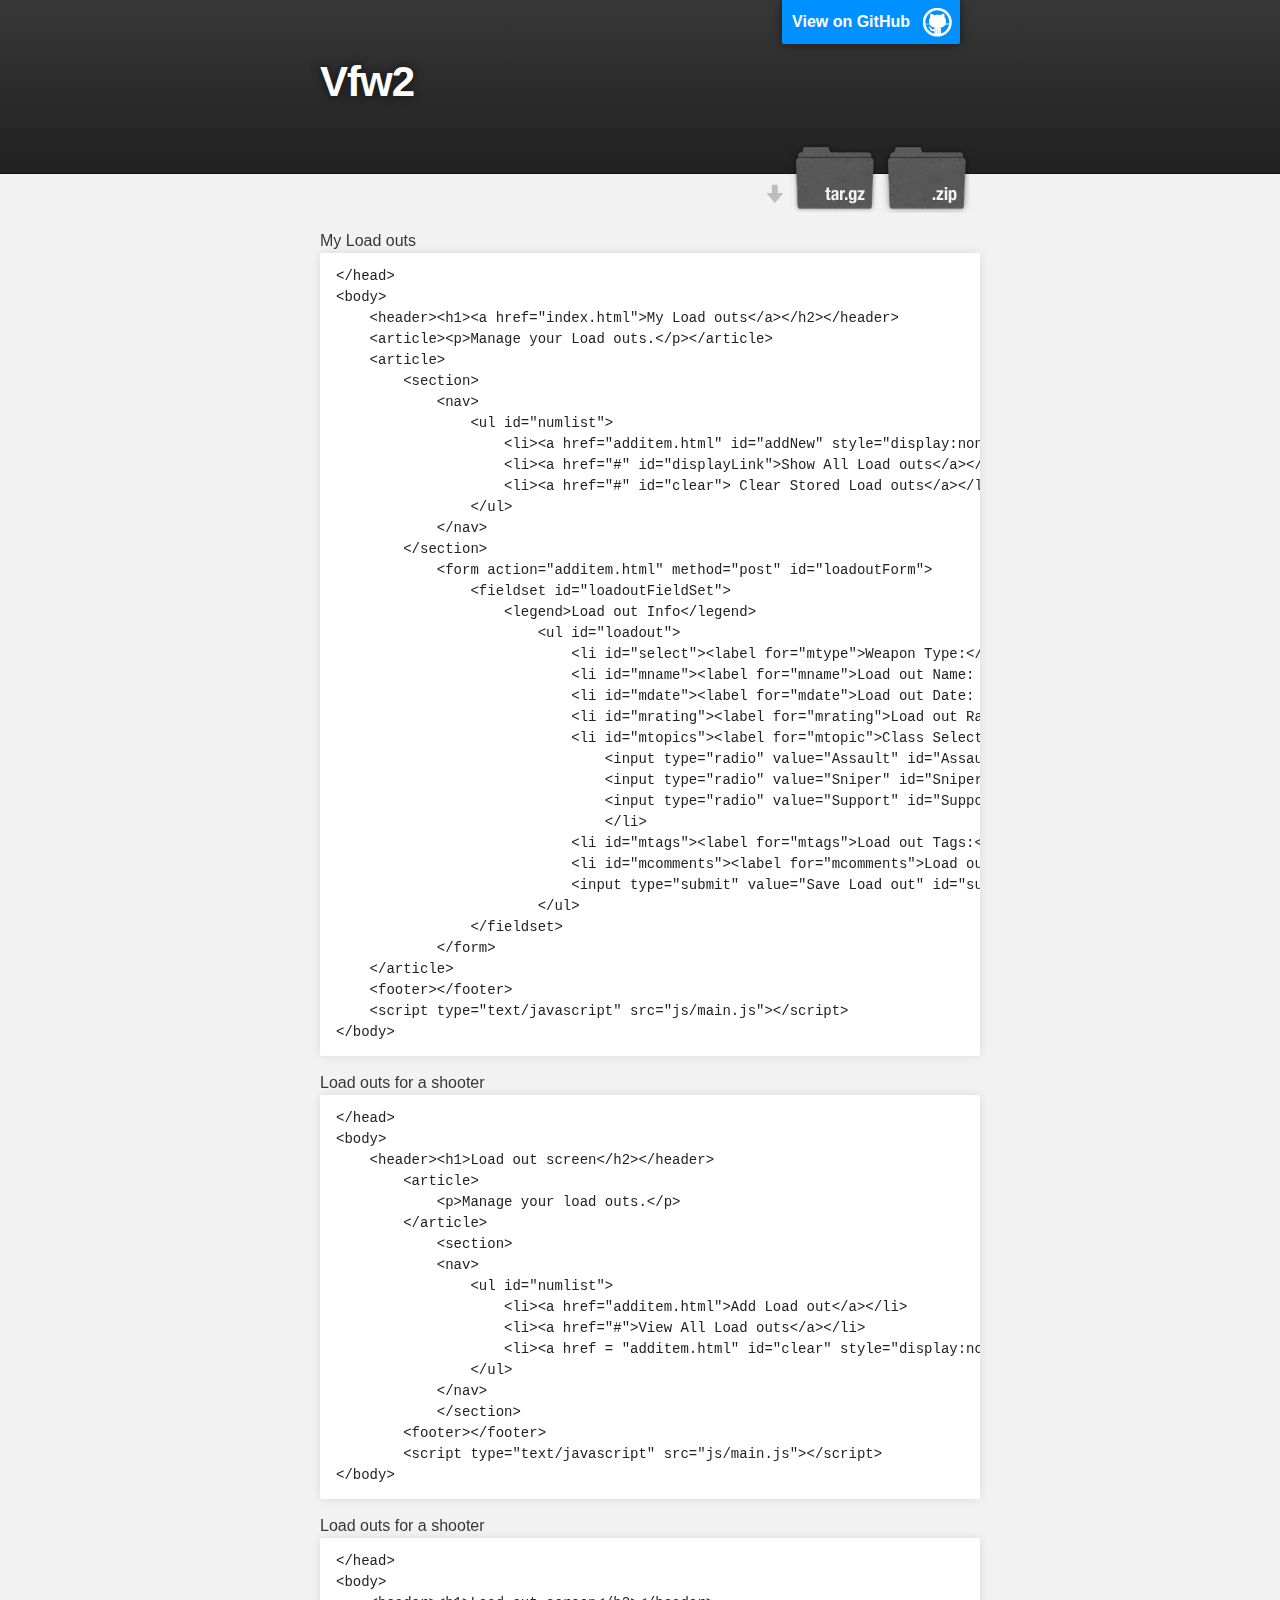
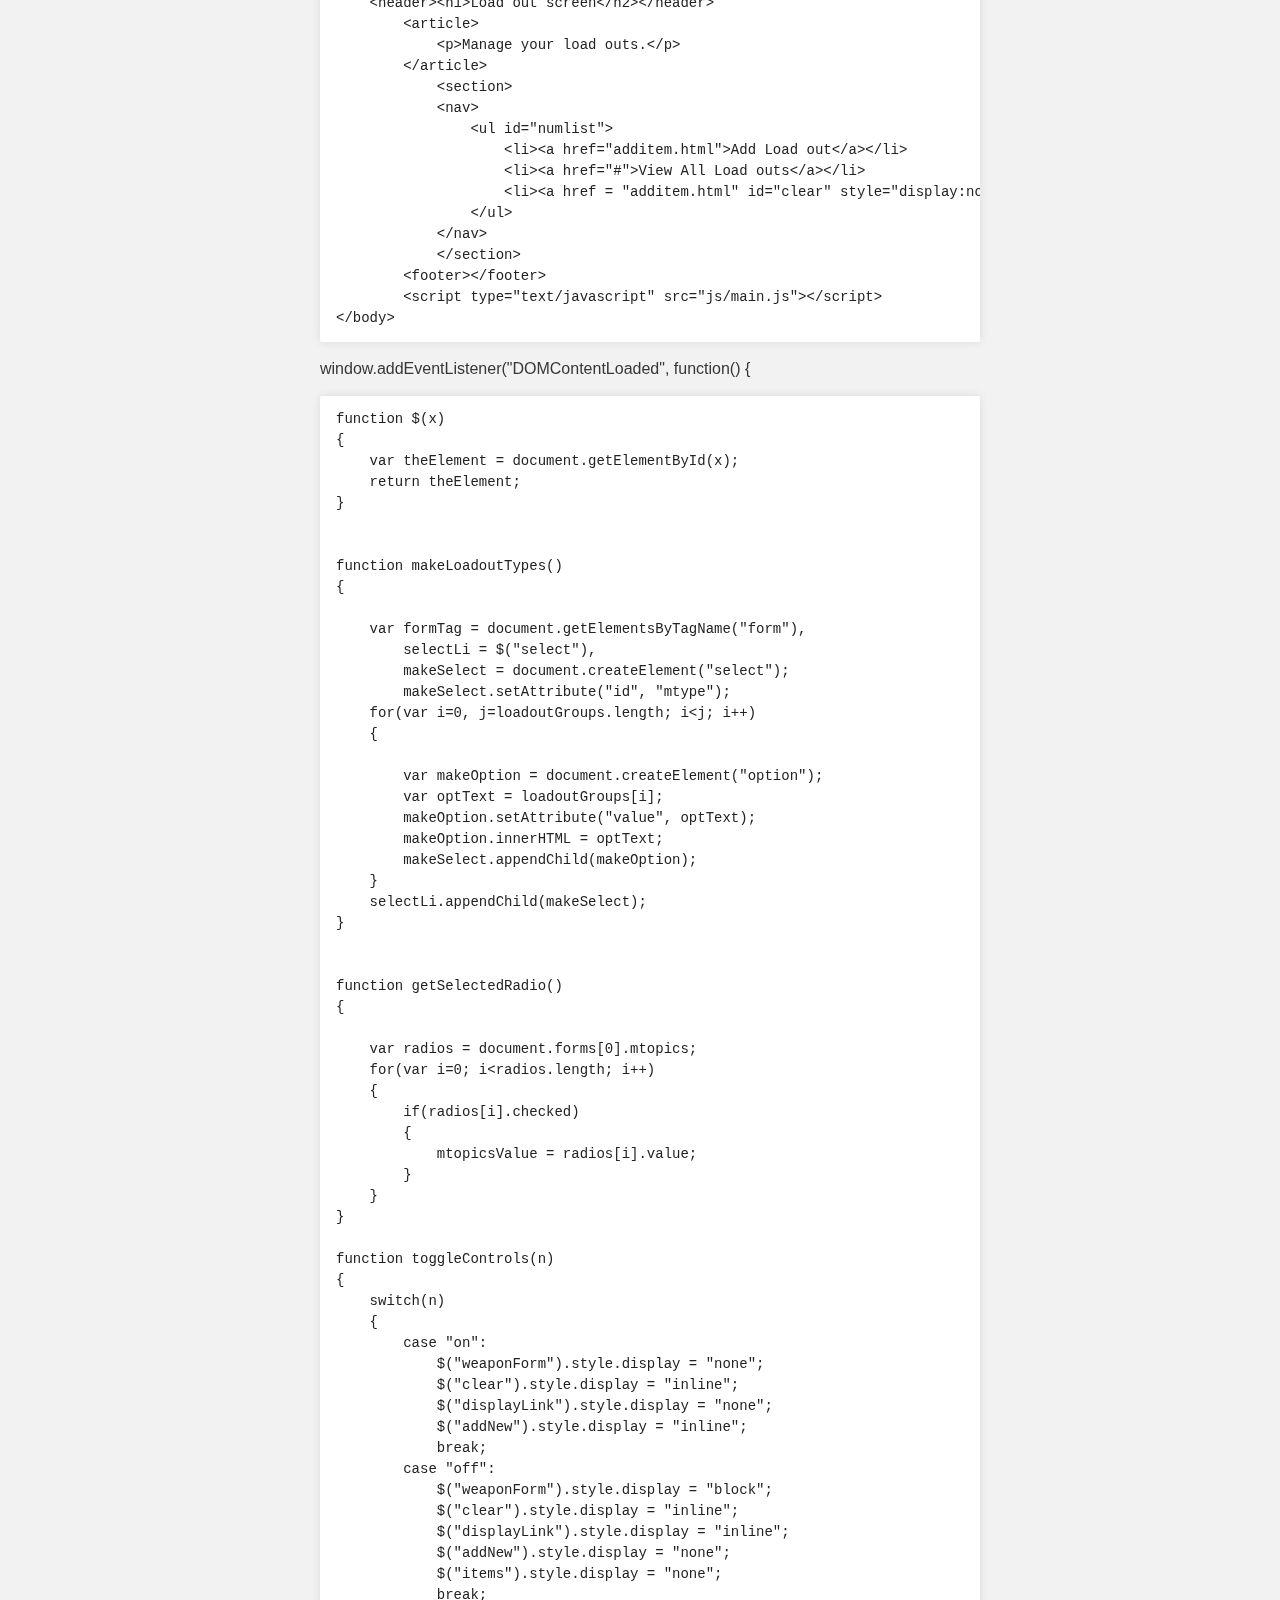
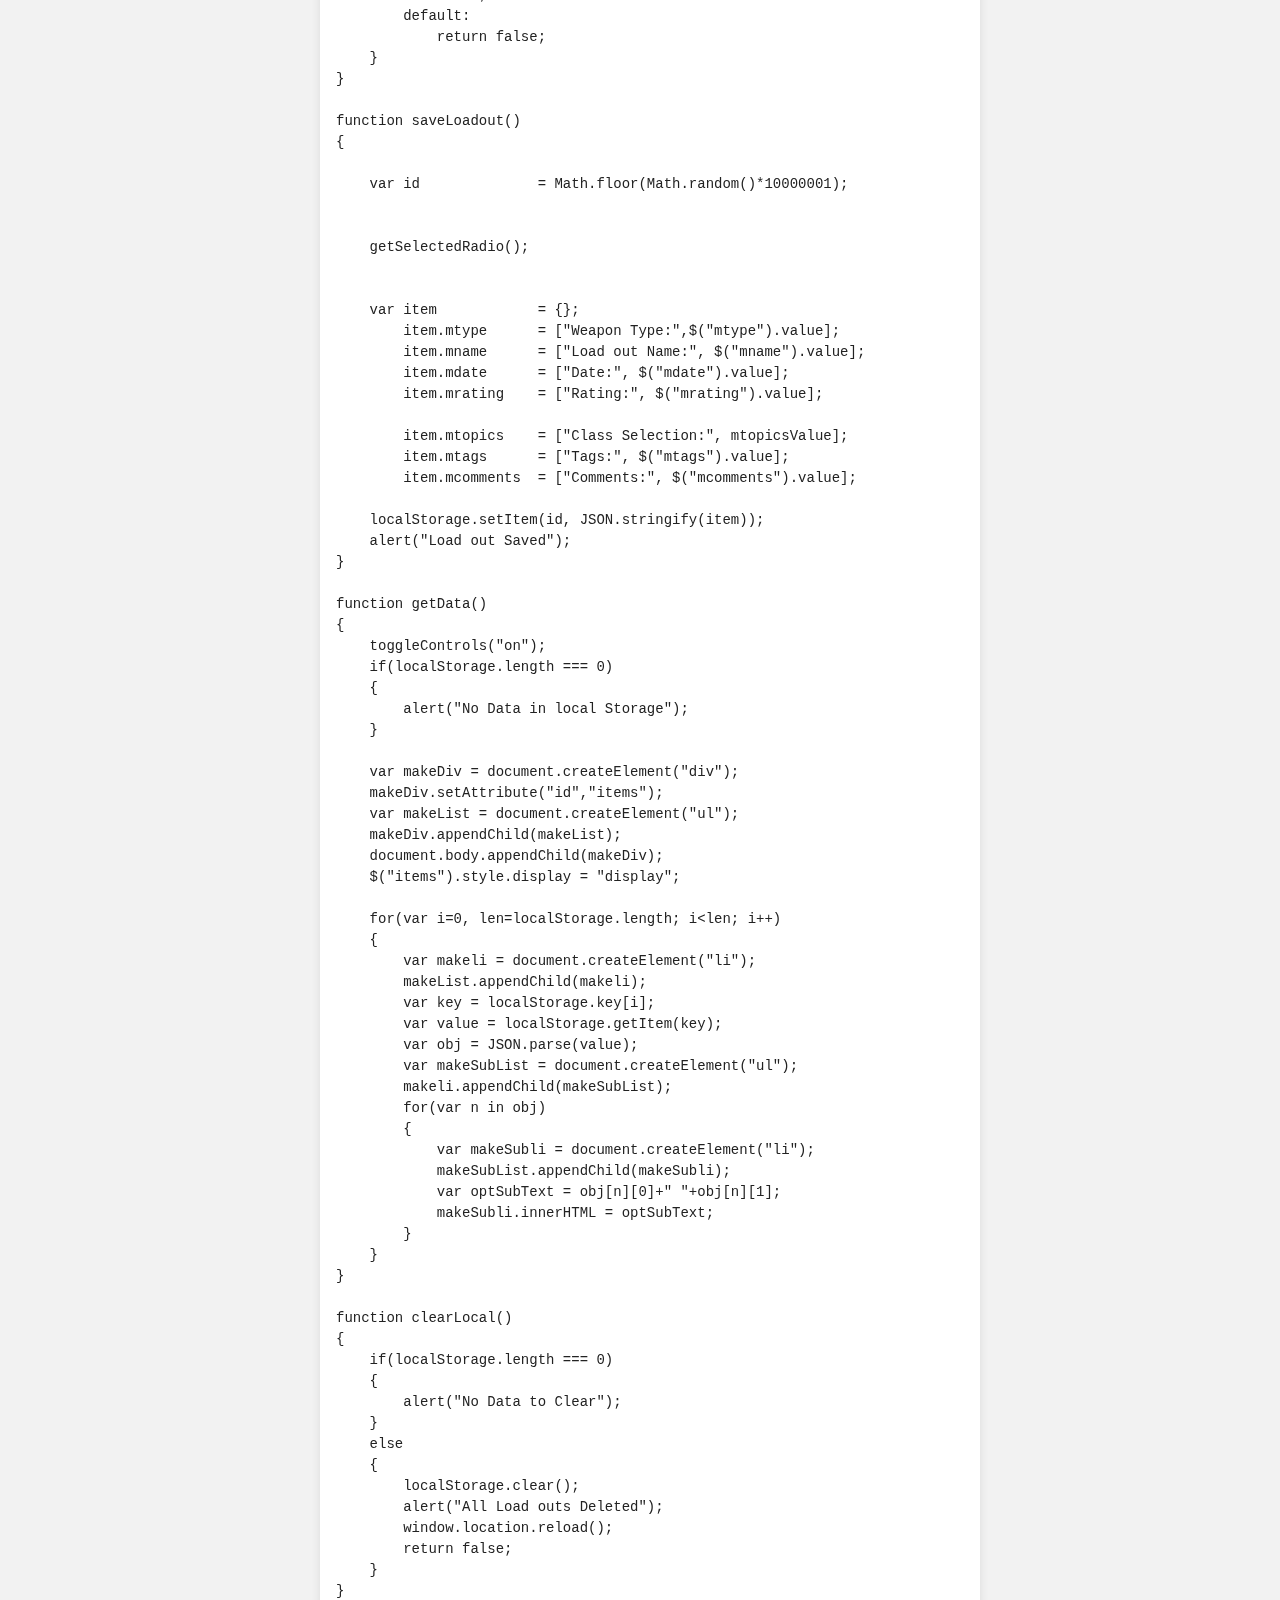
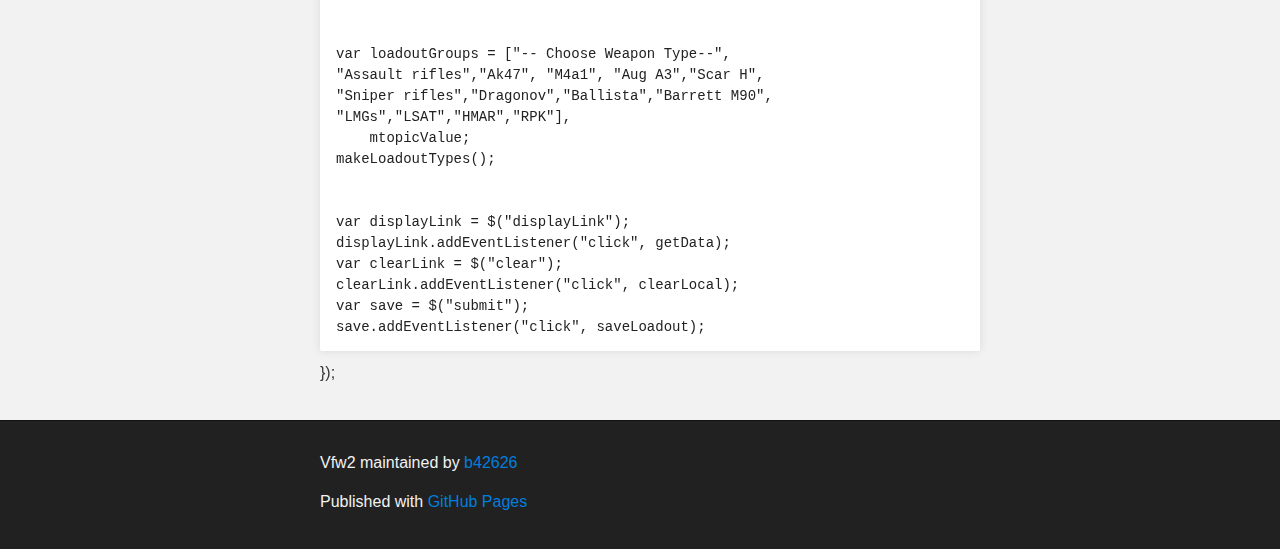
<file: index.html>
<!DOCTYPE html>
<html>

  <head>
    <meta charset='utf-8' />
    <meta http-equiv="X-UA-Compatible" content="chrome=1" />
    <meta name="description" content="Vfw2 : " />

    <link rel="stylesheet" type="text/css" media="screen" href="stylesheets/stylesheet.css">

    <title>Vfw2</title>
  </head>

  <body>

    <!-- HEADER -->
    <div id="header_wrap" class="outer">
        <header class="inner">
          <a id="forkme_banner" href="https://github.com/b42626/VFW2">View on GitHub</a>

          <h1 id="project_title">Vfw2</h1>
          <h2 id="project_tagline"></h2>

            <section id="downloads">
              <a class="zip_download_link" href="https://github.com/b42626/VFW2/zipball/master">Download this project as a .zip file</a>
              <a class="tar_download_link" href="https://github.com/b42626/VFW2/tarball/master">Download this project as a tar.gz file</a>
            </section>
        </header>
    </div>

    <!-- MAIN CONTENT -->
    <div id="main_content_wrap" class="outer">
      <section id="main_content" class="inner">
        <p>
    </p>
        My Load outs<pre><code>&lt;/head&gt;
&lt;body&gt;
    &lt;header&gt;&lt;h1&gt;&lt;a href="index.html"&gt;My Load outs&lt;/a&gt;&lt;/h2&gt;&lt;/header&gt;
    &lt;article&gt;&lt;p&gt;Manage your Load outs.&lt;/p&gt;&lt;/article&gt;    
    &lt;article&gt;
        &lt;section&gt;
            &lt;nav&gt;
                &lt;ul id="numlist"&gt;
                    &lt;li&gt;&lt;a href="additem.html" id="addNew" style="display:none;"&gt;Add Load out&lt;/a&gt;&lt;/li&gt;
                    &lt;li&gt;&lt;a href="#" id="displayLink"&gt;Show All Load outs&lt;/a&gt;&lt;/li&gt; 
                    &lt;li&gt;&lt;a href="#" id="clear"&gt; Clear Stored Load outs&lt;/a&gt;&lt;/li&gt;
                &lt;/ul&gt;
            &lt;/nav&gt;
        &lt;/section&gt;
            &lt;form action="additem.html" method="post" id="loadoutForm"&gt;
                &lt;fieldset id="loadoutFieldSet"&gt;
                    &lt;legend&gt;Load out Info&lt;/legend&gt;
                        &lt;ul id="loadout"&gt;
                            &lt;li id="select"&gt;&lt;label for="mtype"&gt;Weapon Type:&lt;/label&gt;&lt;br /&gt;&lt;/li&gt;
                            &lt;li id="mname"&gt;&lt;label for="mname"&gt;Load out Name: &lt;/label&gt; &lt;input type="text" id="mname" onfocus="styleWeapon();" /&gt;&lt;/li&gt;
                            &lt;li id="mdate"&gt;&lt;label for="mdate"&gt;Load out Date: &lt;/label&gt; &lt;input type="date" id="mdate" placeholder="day/month/year" onfocus="styleField();" /&gt;&lt;/li&gt;
                            &lt;li id="mrating"&gt;&lt;label for="mrating"&gt;Load out Rating: &lt;/label&gt;1&lt;input type="range" min="1" max="10" name="rating" id="mrating" onfocus="styleField();"/&gt;10&lt;/li&gt;
                            &lt;li id="mtopics"&gt;&lt;label for="mtopic"&gt;Class Selection:&lt;/label&gt;  
                                &lt;input type="radio" value="Assault" id="Assault" name="mtopics" /&gt;&lt;label for="Assault"&gt;Assault&lt;/label&gt;
                                &lt;input type="radio" value="Sniper" id="Sniper" name="mtopics" /&gt;&lt;label for="Sniper"&gt;Sniper&lt;/label&gt;
                                &lt;input type="radio" value="Support" id="Support" name="mtopics" /&gt;&lt;label for="Support"&gt;Support&lt;/label&gt;
                                &lt;/li&gt;
                            &lt;li id="mtags"&gt;&lt;label for="mtags"&gt;Load out Tags:&lt;/label&gt; &lt;input type="text" id="mtags" /&gt;&lt;/li&gt;
                            &lt;li id="mcomments"&gt;&lt;label for="mcomments"&gt;Load out Comments:&lt;/label&gt; &lt;textarea id="mcomments" /&gt;&lt;/textarea&gt;&lt;/li&gt;
                            &lt;input type="submit" value="Save Load out" id="submit" /&gt; &lt;br /&gt;
                        &lt;/ul&gt;
                &lt;/fieldset&gt;
            &lt;/form&gt;
    &lt;/article&gt;
    &lt;footer&gt;&lt;/footer&gt;
    &lt;script type="text/javascript" src="js/main.js"&gt;&lt;/script&gt;
&lt;/body&gt;
</code></pre>

<p></p>

<p>
    </p>
        Load outs for a shooter<pre><code>&lt;/head&gt;
&lt;body&gt;
    &lt;header&gt;&lt;h1&gt;Load out screen&lt;/h2&gt;&lt;/header&gt;
        &lt;article&gt;
            &lt;p&gt;Manage your load outs.&lt;/p&gt;
        &lt;/article&gt;
            &lt;section&gt;
            &lt;nav&gt;
                &lt;ul id="numlist"&gt;
                    &lt;li&gt;&lt;a href="additem.html"&gt;Add Load out&lt;/a&gt;&lt;/li&gt;
                    &lt;li&gt;&lt;a href="#"&gt;View All Load outs&lt;/a&gt;&lt;/li&gt;
                    &lt;li&gt;&lt;a href = "additem.html" id="clear" style="display:none;"&gt; Clear Stored load outs&lt;/a&gt;&lt;/li&gt;
                &lt;/ul&gt;
            &lt;/nav&gt;
            &lt;/section&gt;
        &lt;footer&gt;&lt;/footer&gt;
        &lt;script type="text/javascript" src="js/main.js"&gt;&lt;/script&gt;
&lt;/body&gt;
</code></pre>

<p></p>

<p>
    </p>
        Load outs for a shooter<pre><code>&lt;/head&gt;
&lt;body&gt;
    &lt;header&gt;&lt;h1&gt;Load out screen&lt;/h2&gt;&lt;/header&gt;
        &lt;article&gt;
            &lt;p&gt;Manage your load outs.&lt;/p&gt;
        &lt;/article&gt;
            &lt;section&gt;
            &lt;nav&gt;
                &lt;ul id="numlist"&gt;
                    &lt;li&gt;&lt;a href="additem.html"&gt;Add Load out&lt;/a&gt;&lt;/li&gt;
                    &lt;li&gt;&lt;a href="#"&gt;View All Load outs&lt;/a&gt;&lt;/li&gt;
                    &lt;li&gt;&lt;a href = "additem.html" id="clear" style="display:none;"&gt; Clear Stored load outs&lt;/a&gt;&lt;/li&gt;
                &lt;/ul&gt;
            &lt;/nav&gt;
            &lt;/section&gt;
        &lt;footer&gt;&lt;/footer&gt;
        &lt;script type="text/javascript" src="js/main.js"&gt;&lt;/script&gt;
&lt;/body&gt;
</code></pre>

<p></p>

<p>window.addEventListener("DOMContentLoaded", function()
{</p>

<pre><code>function $(x)
{
    var theElement = document.getElementById(x);
    return theElement;
}


function makeLoadoutTypes() 
{

    var formTag = document.getElementsByTagName("form"),
        selectLi = $("select"),
        makeSelect = document.createElement("select");
        makeSelect.setAttribute("id", "mtype");
    for(var i=0, j=loadoutGroups.length; i&lt;j; i++) 
    {

        var makeOption = document.createElement("option");
        var optText = loadoutGroups[i];
        makeOption.setAttribute("value", optText);
        makeOption.innerHTML = optText;
        makeSelect.appendChild(makeOption);
    }
    selectLi.appendChild(makeSelect);
}


function getSelectedRadio()
{

    var radios = document.forms[0].mtopics;
    for(var i=0; i&lt;radios.length; i++)
    {
        if(radios[i].checked)
        {
            mtopicsValue = radios[i].value;
        }
    }
}

function toggleControls(n)
{
    switch(n)
    {
        case "on":
            $("weaponForm").style.display = "none";
            $("clear").style.display = "inline";
            $("displayLink").style.display = "none";
            $("addNew").style.display = "inline";
            break;
        case "off":
            $("weaponForm").style.display = "block";
            $("clear").style.display = "inline";
            $("displayLink").style.display = "inline";
            $("addNew").style.display = "none";
            $("items").style.display = "none";
            break;
        default:
            return false;
    }
}

function saveLoadout()
{

    var id              = Math.floor(Math.random()*10000001);


    getSelectedRadio();


    var item            = {};
        item.mtype      = ["Weapon Type:",$("mtype").value];
        item.mname      = ["Load out Name:", $("mname").value];
        item.mdate      = ["Date:", $("mdate").value];
        item.mrating    = ["Rating:", $("mrating").value];

        item.mtopics    = ["Class Selection:", mtopicsValue];
        item.mtags      = ["Tags:", $("mtags").value];
        item.mcomments  = ["Comments:", $("mcomments").value];

    localStorage.setItem(id, JSON.stringify(item));
    alert("Load out Saved");
}

function getData()
{
    toggleControls("on");
    if(localStorage.length === 0)
    {
        alert("No Data in local Storage");
    }

    var makeDiv = document.createElement("div");
    makeDiv.setAttribute("id","items");
    var makeList = document.createElement("ul");
    makeDiv.appendChild(makeList);
    document.body.appendChild(makeDiv);
    $("items").style.display = "display";

    for(var i=0, len=localStorage.length; i&lt;len; i++)
    {
        var makeli = document.createElement("li");
        makeList.appendChild(makeli);
        var key = localStorage.key[i];
        var value = localStorage.getItem(key);
        var obj = JSON.parse(value);
        var makeSubList = document.createElement("ul");
        makeli.appendChild(makeSubList);
        for(var n in obj)
        {
            var makeSubli = document.createElement("li");
            makeSubList.appendChild(makeSubli);
            var optSubText = obj[n][0]+" "+obj[n][1];
            makeSubli.innerHTML = optSubText;
        }
    }
}

function clearLocal()
{
    if(localStorage.length === 0)
    {
        alert("No Data to Clear");
    }
    else
    {
        localStorage.clear();
        alert("All Load outs Deleted");
        window.location.reload();
        return false;
    }
}


var loadoutGroups = ["-- Choose Weapon Type--", 
"Assault rifles","Ak47", "M4a1", "Aug A3","Scar H",
"Sniper rifles","Dragonov","Ballista","Barrett M90", 
"LMGs","LSAT","HMAR","RPK"],
    mtopicValue;
makeLoadoutTypes();


var displayLink = $("displayLink");
displayLink.addEventListener("click", getData);
var clearLink = $("clear");
clearLink.addEventListener("click", clearLocal);
var save = $("submit");
save.addEventListener("click", saveLoadout);
</code></pre>

<p>});</p>
      </section>
    </div>

    <!-- FOOTER  -->
    <div id="footer_wrap" class="outer">
      <footer class="inner">
        <p class="copyright">Vfw2 maintained by <a href="https://github.com/b42626">b42626</a></p>
        <p>Published with <a href="http://pages.github.com">GitHub Pages</a></p>
      </footer>
    </div>

    

  </body>
</html>
</file>
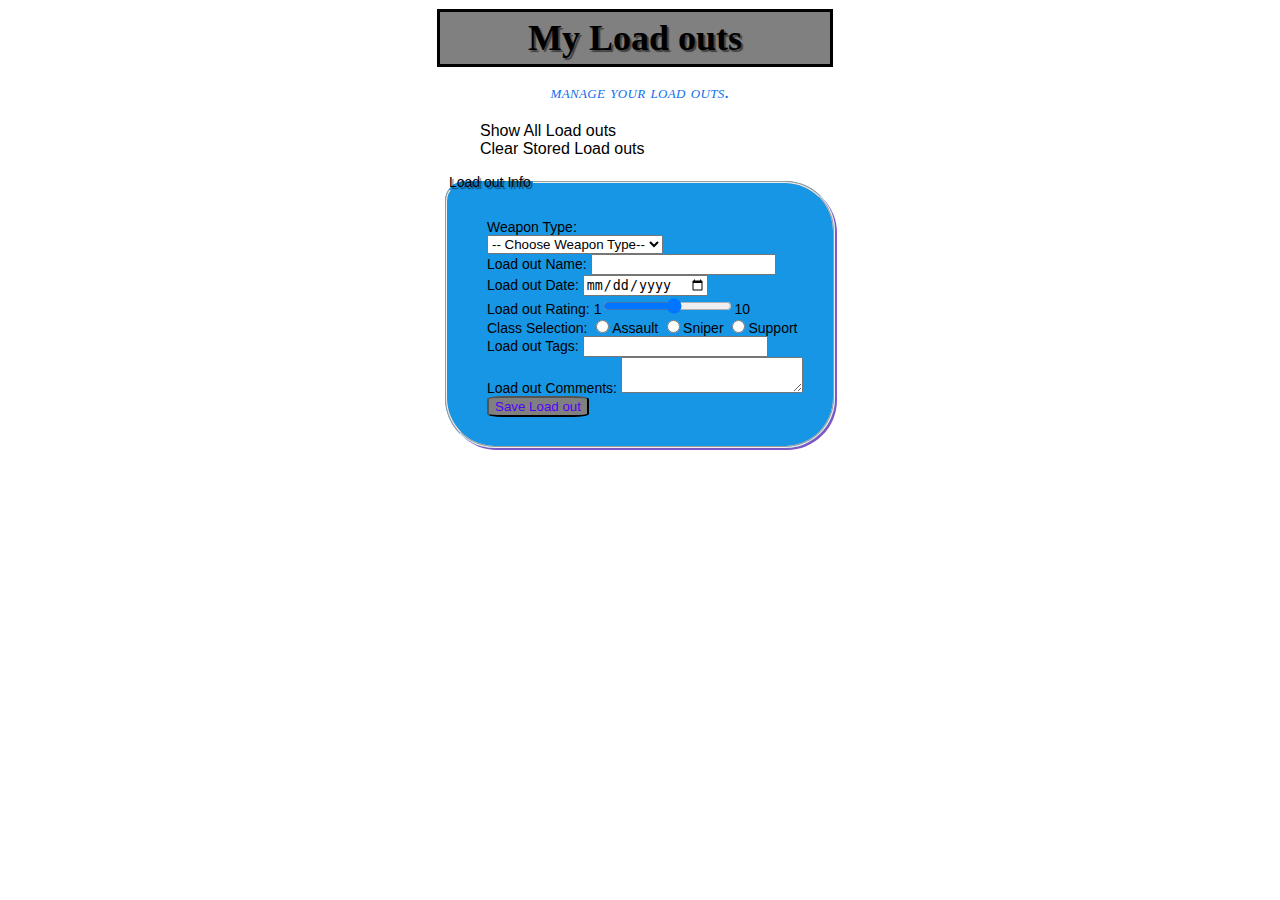
<file: additem.html>
<!DOCTYPE html>
    <!--
    web app part 1
  	Matt Nowakowski
  	Visual frameworks
    1303
   -->


<html lang="en">
	<head>
		<title>My Load outs</title>
		<meta type="charset" content = "utf-8" />
		<meta type="robots" content="index,follow" />
		<meta type="viewport" content="user-scalable=no, width=device-width" />
		<meta type="description" content="Manage your Loadouts" />
		<meta type="keywords" content = "Load outs, add Load out, Matt Nowakowski, vfw" />
		<link rel="stylesheet" href="css/styles.css" type="text/css" />
		
	</head>
	<body>
		<header><h1><a href="index.html">My Load outs</a></h2></header>
		<article><p>Manage your Load outs.</p></article>	
		<article>
			<section>
				<nav>
					<ul id="numlist">
						<li><a href="additem.html" id="addNew" style="display:none;">Add Load out</a></li>
						<li><a href="#" id="displayLink">Show All Load outs</a></li> 
						<li><a href="#" id="clear"> Clear Stored Load outs</a></li>
					</ul>
				</nav>
			</section>
				<form action="additem.html" method="post" id="loadoutForm">
					<fieldset id="loadoutFieldSet">
						<legend>Load out Info</legend>
							<ul id="loadout">
								<li id="select"><label for="mtype">Weapon Type:</label><br /></li>
								<li id="mname"><label for="mname">Load out Name: </label> <input type="text" id="mname" onfocus="styleWeapon();" /></li>
								<li id="mdate"><label for="mdate">Load out Date: </label> <input type="date" id="mdate" placeholder="day/month/year" onfocus="styleField();" /></li>
								<li id="mrating"><label for="mrating">Load out Rating: </label>1<input type="range" min="1" max="10" name="rating" id="mrating" onfocus="styleField();"/>10</li>
								<li id="mtopics"><label for="mtopic">Class Selection:</label>  
									<input type="radio" value="Assault" id="Assault" name="mtopics" /><label for="Assault">Assault</label>
									<input type="radio" value="Sniper" id="Sniper" name="mtopics" /><label for="Sniper">Sniper</label>
									<input type="radio" value="Support" id="Support" name="mtopics" /><label for="Support">Support</label>
									</li>
								<li id="mtags"><label for="mtags">Load out Tags:</label> <input type="text" id="mtags" /></li>
								<li id="mcomments"><label for="mcomments">Load out Comments:</label> <textarea id="mcomments" /></textarea></li>
								<input type="submit" value="Save Load out" id="submit" /> <br />
							</ul>
					</fieldset>
				</form>
		</article>
		<footer></footer>
		<script type="text/javascript" src="js/main.js"></script>
	</body>
</html>
</file>
<file: stylesheets/stylesheet.css>
/*******************************************************************************
Slate Theme for GitHub Pages
by Jason Costello, @jsncostello
*******************************************************************************/

@import url(pygment_trac.css);

/*******************************************************************************
MeyerWeb Reset
*******************************************************************************/

html, body, div, span, applet, object, iframe,
h1, h2, h3, h4, h5, h6, p, blockquote, pre,
a, abbr, acronym, address, big, cite, code,
del, dfn, em, img, ins, kbd, q, s, samp,
small, strike, strong, sub, sup, tt, var,
b, u, i, center,
dl, dt, dd, ol, ul, li,
fieldset, form, label, legend,
table, caption, tbody, tfoot, thead, tr, th, td,
article, aside, canvas, details, embed,
figure, figcaption, footer, header, hgroup,
menu, nav, output, ruby, section, summary,
time, mark, audio, video {
  margin: 0;
  padding: 0;
  border: 0;
  font: inherit;
  vertical-align: baseline;
}

/* HTML5 display-role reset for older browsers */
article, aside, details, figcaption, figure,
footer, header, hgroup, menu, nav, section {
  display: block;
}

ol, ul {
  list-style: none;
}

blockquote, q {
}

table {
  border-collapse: collapse;
  border-spacing: 0;
}

a:focus {
  outline: none;
}

/*******************************************************************************
Theme Styles
*******************************************************************************/

body {
  box-sizing: border-box;
  color:#373737;
  background: #212121;
  font-size: 16px;
  font-family: 'Myriad Pro', Calibri, Helvetica, Arial, sans-serif;
  line-height: 1.5;
  -webkit-font-smoothing: antialiased;
}

h1, h2, h3, h4, h5, h6 {
  margin: 10px 0;
  font-weight: 700;
  color:#222222;
  font-family: 'Lucida Grande', 'Calibri', Helvetica, Arial, sans-serif;
  letter-spacing: -1px;
}

h1 {
  font-size: 36px;
  font-weight: 700;
}

h2 {
  padding-bottom: 10px;
  font-size: 32px;
  background: url('../images/bg_hr.png') repeat-x bottom;
}

h3 {
  font-size: 24px;
}

h4 {
  font-size: 21px;
}

h5 {
  font-size: 18px;
}

h6 {
  font-size: 16px;
}

p {
  margin: 10px 0 15px 0;
}

footer p {
  color: #f2f2f2;
}

a {
  text-decoration: none;
  color: #007edf;
  text-shadow: none;

  transition: color 0.5s ease;
  transition: text-shadow 0.5s ease;
  -webkit-transition: color 0.5s ease;
  -webkit-transition: text-shadow 0.5s ease;
  -moz-transition: color 0.5s ease;
  -moz-transition: text-shadow 0.5s ease;
  -o-transition: color 0.5s ease;
  -o-transition: text-shadow 0.5s ease;
  -ms-transition: color 0.5s ease;
  -ms-transition: text-shadow 0.5s ease;
}

#main_content a:hover {
  color: #0069ba;
  text-shadow: #0090ff 0px 0px 2px;
}

footer a:hover {
  color: #43adff;
  text-shadow: #0090ff 0px 0px 2px;
}

em {
  font-style: italic;
}

strong {
  font-weight: bold;
}

img {
  position: relative;
  margin: 0 auto;
  max-width: 739px;
  padding: 5px;
  margin: 10px 0 10px 0;
  border: 1px solid #ebebeb;

  box-shadow: 0 0 5px #ebebeb;
  -webkit-box-shadow: 0 0 5px #ebebeb;
  -moz-box-shadow: 0 0 5px #ebebeb;
  -o-box-shadow: 0 0 5px #ebebeb;
  -ms-box-shadow: 0 0 5px #ebebeb;
}

pre, code {
  width: 100%;
  color: #222;
  background-color: #fff;

  font-family: Monaco, "Bitstream Vera Sans Mono", "Lucida Console", Terminal, monospace;
  font-size: 14px;

  border-radius: 2px;
  -moz-border-radius: 2px;
  -webkit-border-radius: 2px;



}

pre {
  width: 100%;
  padding: 10px;
  box-shadow: 0 0 10px rgba(0,0,0,.1);
  overflow: auto;
}

code {
  padding: 3px;
  margin: 0 3px;
  box-shadow: 0 0 10px rgba(0,0,0,.1);
}

pre code {
  display: block;
  box-shadow: none;
}

blockquote {
  color: #666;
  margin-bottom: 20px;
  padding: 0 0 0 20px;
  border-left: 3px solid #bbb;
}

ul, ol, dl {
  margin-bottom: 15px
}

ul li {
  list-style: inside;
  padding-left: 20px;
}

ol li {
  list-style: decimal inside;
  padding-left: 20px;
}

dl dt {
  font-weight: bold;
}

dl dd {
  padding-left: 20px;
  font-style: italic;
}

dl p {
  padding-left: 20px;
  font-style: italic;
}

hr {
  height: 1px;
  margin-bottom: 5px;
  border: none;
  background: url('../images/bg_hr.png') repeat-x center;
}

table {
  border: 1px solid #373737;
  margin-bottom: 20px;
  text-align: left;
 }

th {
  font-family: 'Lucida Grande', 'Helvetica Neue', Helvetica, Arial, sans-serif;
  padding: 10px;
  background: #373737;
  color: #fff;
 }

td {
  padding: 10px;
  border: 1px solid #373737;
 }

form {
  background: #f2f2f2;
  padding: 20px;
}

img {
  width: 100%;
  max-width: 100%;
}

/*******************************************************************************
Full-Width Styles
*******************************************************************************/

.outer {
  width: 100%;
}

.inner {
  position: relative;
  max-width: 640px;
  padding: 20px 10px;
  margin: 0 auto;
}

#forkme_banner {
  display: block;
  position: absolute;
  top:0;
  right: 10px;
  z-index: 10;
  padding: 10px 50px 10px 10px;
  color: #fff;
  background: url('../images/blacktocat.png') #0090ff no-repeat 95% 50%;
  font-weight: 700;
  box-shadow: 0 0 10px rgba(0,0,0,.5);
  border-bottom-left-radius: 2px;
  border-bottom-right-radius: 2px;
}

#header_wrap {
  background: #212121;
  background: -moz-linear-gradient(top, #373737, #212121);
  background: -webkit-linear-gradient(top, #373737, #212121);
  background: -ms-linear-gradient(top, #373737, #212121);
  background: -o-linear-gradient(top, #373737, #212121);
  background: linear-gradient(top, #373737, #212121);
}

#header_wrap .inner {
  padding: 50px 10px 30px 10px;
}

#project_title {
  margin: 0;
  color: #fff;
  font-size: 42px;
  font-weight: 700;
  text-shadow: #111 0px 0px 10px;
}

#project_tagline {
  color: #fff;
  font-size: 24px;
  font-weight: 300;
  background: none;
  text-shadow: #111 0px 0px 10px;
}

#downloads {
  position: absolute;
  width: 210px;
  z-index: 10;
  bottom: -40px;
  right: 0;
  height: 70px;
  background: url('../images/icon_download.png') no-repeat 0% 90%;
}

.zip_download_link {
  display: block;
  float: right;
  width: 90px;
  height:70px;
  text-indent: -5000px;
  overflow: hidden;
  background: url(../images/sprite_download.png) no-repeat bottom left;
}

.tar_download_link {
  display: block;
  float: right;
  width: 90px;
  height:70px;
  text-indent: -5000px;
  overflow: hidden;
  background: url(../images/sprite_download.png) no-repeat bottom right;
  margin-left: 10px;
}

.zip_download_link:hover {
  background: url(../images/sprite_download.png) no-repeat top left;
}

.tar_download_link:hover {
  background: url(../images/sprite_download.png) no-repeat top right;
}

#main_content_wrap {
  background: #f2f2f2;
  border-top: 1px solid #111;
  border-bottom: 1px solid #111;
}

#main_content {
  padding-top: 40px;
}

#footer_wrap {
  background: #212121;
}



/*******************************************************************************
Small Device Styles
*******************************************************************************/

@media screen and (max-width: 480px) {
  body {
    font-size:14px;
  }

  #downloads {
    display: none;
  }

  .inner {
    min-width: 320px;
    max-width: 480px;
  }

  #project_title {
  font-size: 32px;
  }

  h1 {
    font-size: 28px;
  }

  h2 {
    font-size: 24px;
  }

  h3 {
    font-size: 21px;
  }

  h4 {
    font-size: 18px;
  }

  h5 {
    font-size: 14px;
  }

  h6 {
    font-size: 12px;
  }

  code, pre {
    min-width: 320px;
    max-width: 480px;
    font-size: 11px;
  }

}
</file>
<file: css/styles.css>
//web app part 2
//Matt Nowakowski
//Visual frameworks
//1303
 



article, aside, figure, footer, header, hgroup, nav, section {
	display:block;
}

body { 
	font-family: Verdana, Arial, Apple Chancery, Baskerville;
	width: 400px;
	margin: auto;
	padding: 12px;
	overflow: scroll;
} 




section { 
	display: block;
} 

header { 
	display: block;
} 

nav { 
	display: block;
} 

footer { 
	display: block;
} 

article { 

} 

div#items {
	font-family: Arial;
	width: auto;
	margin: auto;
	padding: 12px;
	outline: dashed;
	color: red;
	font-weight: normal;
	line-height: 1.2em;
	text-transform: lowercase;
}




a { 
	outline: none;
	text-decoration: none;
	color: black;
} 


a:hover {
	outline: 1px dotted blue;
	text-decoration: underline;
}




h1 { 
	
	font-family: Baskerville;
	font-size: 36px;
	margin: 0px;
	padding: 5px;
	border: 14px red;
	background: gray;
	outline: solid;
	width: 95%;
	display: ;
	overflow: ;
	visibility: ;
	word-wrap: ;
	text-align: center;
	text-shadow: 2px 2px 1px rgba(0,0,0,0.5);
} 

h2 { 


} 

p { 
	color: #0E6FED;
	
	font: italic small-caps normal 18px/1.2em Apple Chancery;
	letter-spacing: .02em;
	text-align: center;
	text-transform: lowercase;
} 




form { 

} 

legend { 
	text-shadow: 2px 2px 1px rgba(0,0,0,0.5);
} 


fieldset { 
	display: block;
	text-decoration: none;
	border: 3px single;
	color: #000000;
	background-color: rgba(23,150,230,2);
	text-align: left;
	font-size: 14px;
	margin: 5px 5px 5px 5px;
	padding: 15px 0;
	position: relative;
	-moz-border-radius: 25px;
	border-radius: 25px;
	border-top-left-radius: 20px;
	border-top-right-radius: 50px;
	border-bottom-right-radius: 50px;
	border-bottom-left-radius: 50px;
	-webkit-box-shadow: 2px 2px 0 0 rgba(124,88,196,2);
	-moz-box-shadow: 2px 2px 0 0 rgba(124,88,196,2);
	box-shadow: 2px 2px 0 0 rgba(124,88,196,2);
} 

label { 
	display: inline;
	
} 

input[type=submit] { 
	color: #5402F7;
	background-color: gray;
	-moz-border-radius: 45%;
	border-radius: 15%;
} 




ul { 
} 

#numlist { 

} 

li { 
	display: block;
}
</file>
